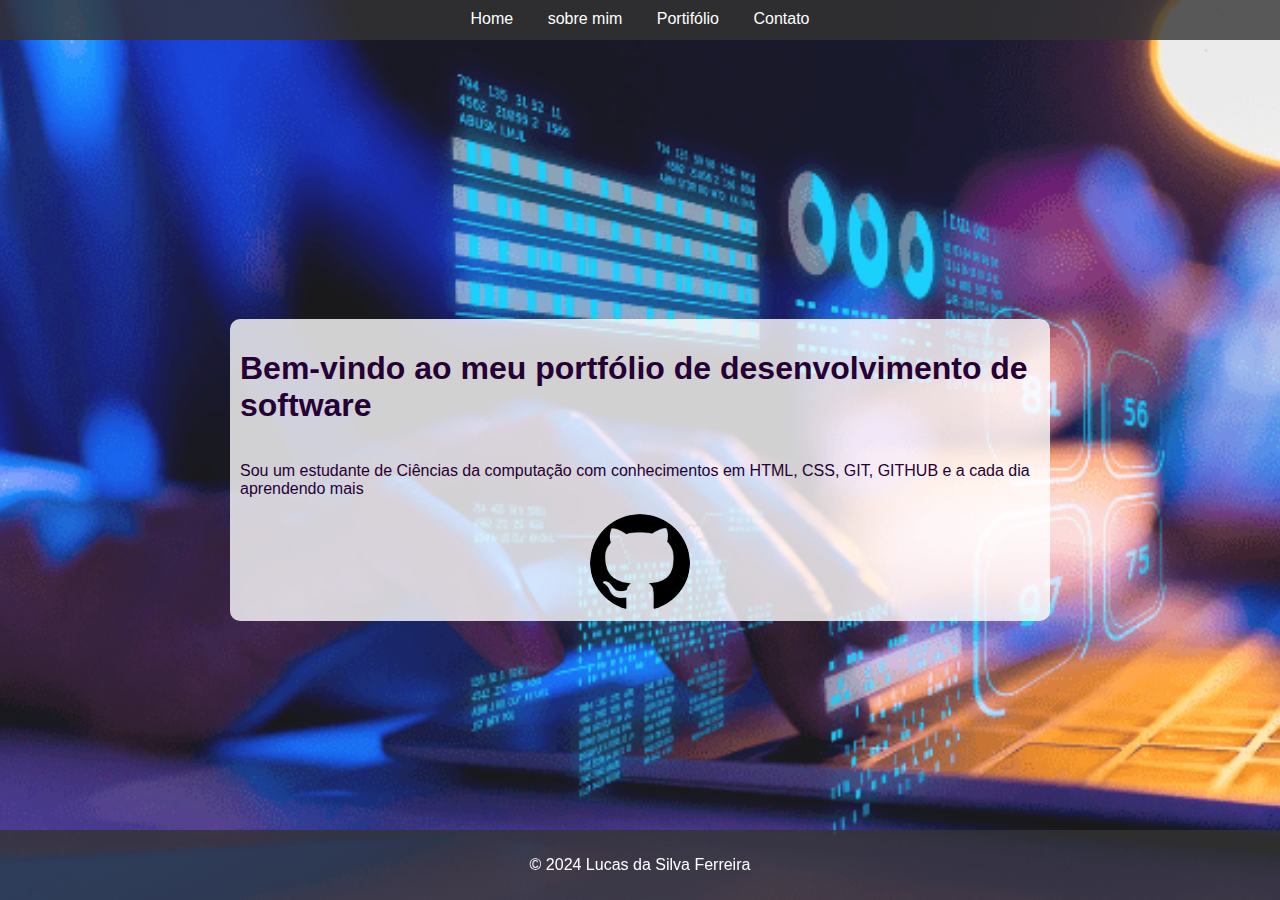
<file: index.html>
<!DOCTYPE html>
<html lang="en">
<head>
    <meta charset="UTF-8">
    <meta http-equiv="X-UA-Compatible" content="IE=edge">
    <meta name="viewport" content="width=device-width, initial-scale=1.0">
    <title>Portfólio Lucas</title>

    <link rel="stylesheet" href="css/style.css">
</head>
<body>
    <header>
        <nav>
            <ul>
                <li><a href="index.html">Home</a></li>
                <li><a href="">sobre mim</a></li>
                <li><a href="">Portifólio</a></li>
                <li><a href="contact.html">Contato</a></li>
            </ul>
        </nav>
    </header>
    <main>
       <section id="home">
            <h1>Bem-vindo ao meu portfólio de desenvolvimento de software</h1>
            <p>Sou um estudante de Ciências da computação com conhecimentos em HTML, CSS, GIT, GITHUB e a cada dia aprendendo mais</p>
            <img src="./Image/LOGO 2.png">
       </section> 
    </main>
    <footer>
        <p>&copy; 2024 Lucas da Silva Ferreira </p>
    </footer>
</body>
</html>
</file>
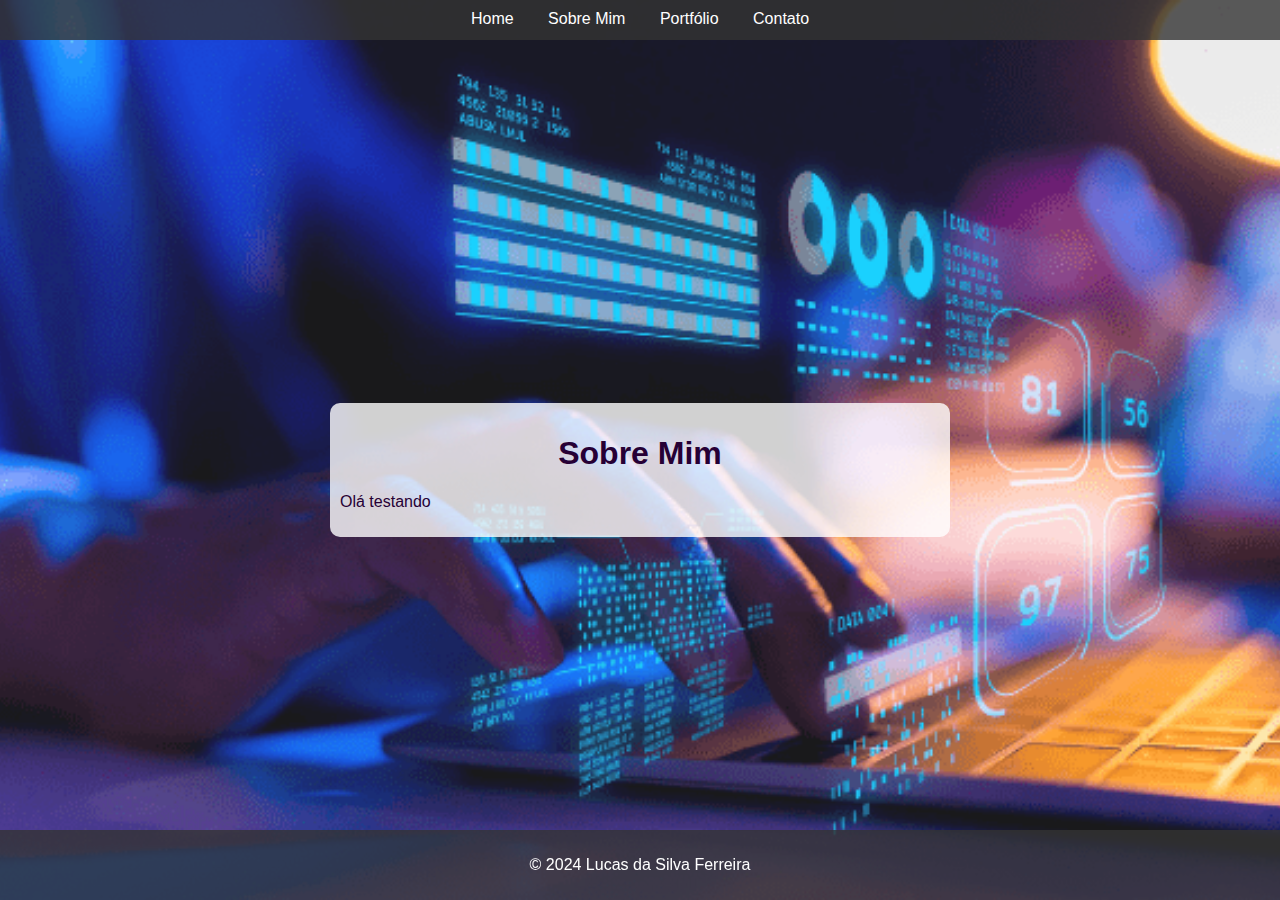
<file: about.html>
<!DOCTYPE html>
<html lang="en">
<head>
    <meta charset="UTF-8">
    <meta name="viewport" content="width=device-width, initial-scale=1.0">
    <title>Sobre Mim - Software Developer Portfolio</title>
    <link rel="stylesheet" href="css/style.css">
</head>
<body>
    <header>
        <nav>
            <ul>
                <li><a href="index.html">Home</a></li>
                <li><a href="about.html">Sobre Mim</a></li>
                <li><a href="portfolio.html">Portfólio</a></li>
                <li><a href="contact.html">Contato</a></li>
            </ul>
        </nav>
    </header>
    <main>
        <section id="about">
            <h1>Sobre Mim</h1>
            <p>Olá testando</p>
        </section>
    </main>
    <footer>
        <p>&copy; 2024 Lucas da Silva Ferreira</p>
    </footer>
</body>
</html>
</file>
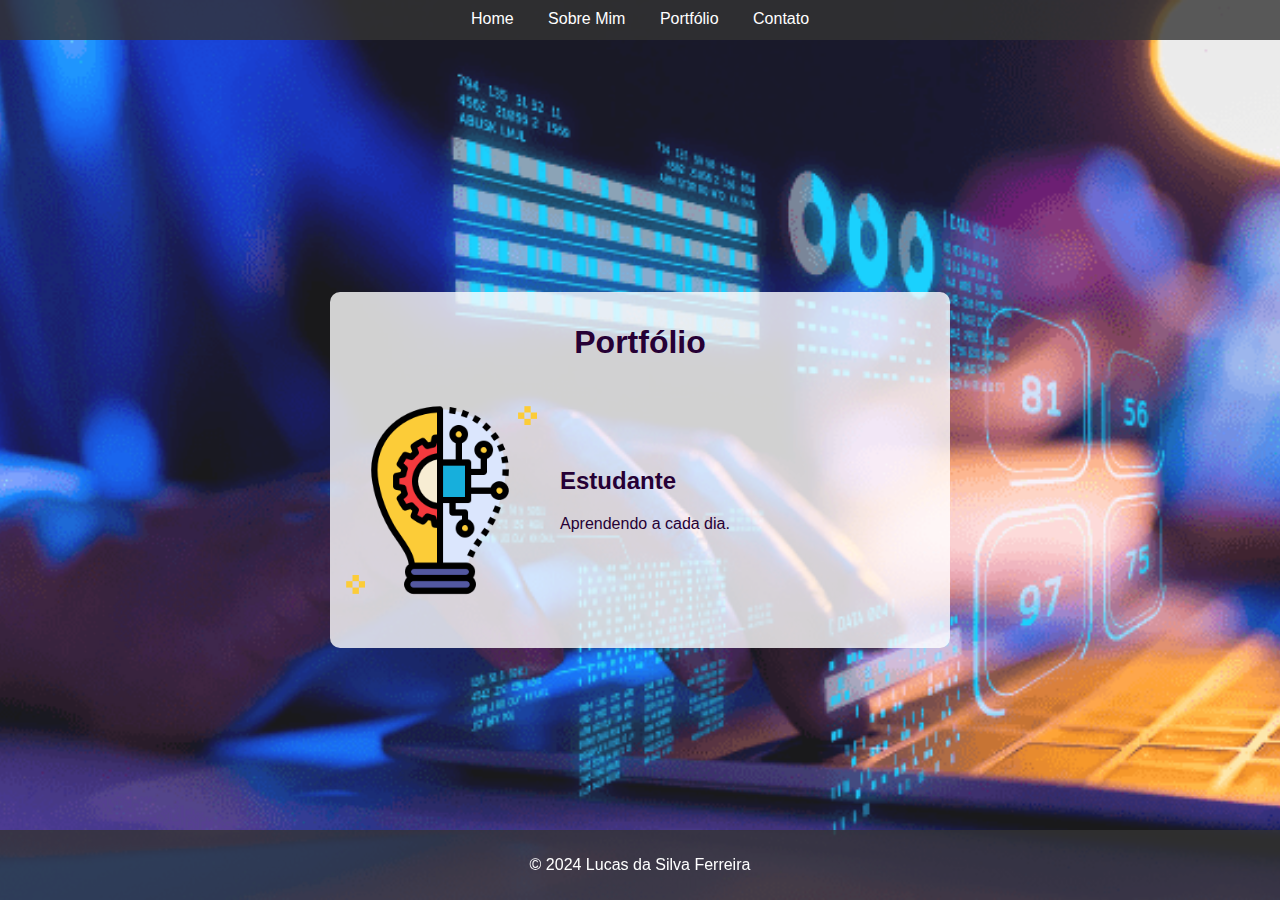
<file: portfolio.html>
<!DOCTYPE html>
<html lang="en">
<head>
    <meta charset="UTF-8">
    <meta name="viewport" content="width=device-width, initial-scale=1.0">
    <title>Portfólio - Software Developer Portfolio</title>
    <link rel="stylesheet" href="css/style.css">
</head>
<body>
    <header>
        <nav>
            <ul>
                <li><a href="index.html">Home</a></li>
                <li><a href="about.html">Sobre Mim</a></li>
                <li><a href="portfolio.html">Portfólio</a></li>
                <li><a href="contact.html">Contato</a></li>
            </ul>
        </nav>
    </header>
    <main>
        <section id="portfolio">
            <h1>Portfólio</h1>

            <ul>
                <li>
                    <div class="project">
                        <img src="Image/inovacao.png" alt="API com Docker">
                       
                        <div class="project-content">
                            <h2>Estudante</h2>
                            <p>Aprendendo a cada dia.</p>
                        </div>
                    </div>
                </li>
            </ul>           
        </section>
    </main>
    <footer>
        <p>&copy; 2024 Lucas da Silva Ferreira</p>
    </footer>
</body>
</html>
</file>
<file: css/style.css>
body {
    font-family: Arial, sans-serif;
    margin: 0;
    padding: 0;
    color: #260035;
    height: 100vh;
    display: flex;
    flex-direction: column;
    justify-content: space-between;
    position: relative;
    z-index: 1;
}

body::before {
    content: "";
    position: absolute;
    top: 0;
    left: 0;
    width: 100vw;
    height: 100vh;
    background: url("../Image/IMG\ TEC.png") no-repeat center top fixed;
    background-size: cover;
    z-index: -1;
    opacity: 0.9;
}

header {
    background-color: rgba(51, 51, 51, 0.8); /* Semi-transparente para combinar com o fundo */
    color: #fff;
    padding: 10px 0;
    text-align: center;
    height: 20px;
}

ul {
    list-style: none;
    margin: 0;
    padding: 0;
}

ul li {
    display: inline;
    margin: 0 15px;
}

ul li a {
    color: #fff;
    text-decoration: none;
}

main {
    position: relative;
    padding: 10px;
    background-color: rgba(255, 255, 255, 0.8); /* Fundo branco semi-transparente para legibilidade */
    border-radius: 10px;
    max-width: 800px;
    margin: auto;
    min-width: 600px;
}

footer {
    background-color: rgba(51, 51, 51, 0.8);
    color: #fff;
    text-align: center;
    padding: 10px 0;
    margin-top: 20px;
    position: fixed;
    bottom: 0;
    width: 100%;
}

section#home {
    display: flex;
    flex-direction: column;

    justify-content: center;
}

section#home img {
    max-width: 100px;
    border-radius: 50%;
    align-self: center;
}


/* Ajusta o layout da lista de projetos */
.project {
    display: flex;
    align-items: center;
    margin-bottom: 20px;
}

.project img {
    max-width: 200px; /* Ajuste o tamanho da imagem conforme necessário */
    height: auto; /* Mantém a proporção da imagem */
    margin-right: 20px; /* Espaço entre a imagem e a descrição */
}

.project-content {
    max-width: calc(100% - 170px); /* Ajusta a largura para acomodar a imagem e o espaço entre */
}

.project-content h2 {
    margin-top: 0;
}

.project-content p {
    margin-bottom: 0;
}

#contact{
    text-align: center;
}
#contact img{
    width: 13%;
}

#about h1{
    text-align: center; 
}

#portfolio h1{
    text-align: center;
}
</file>
